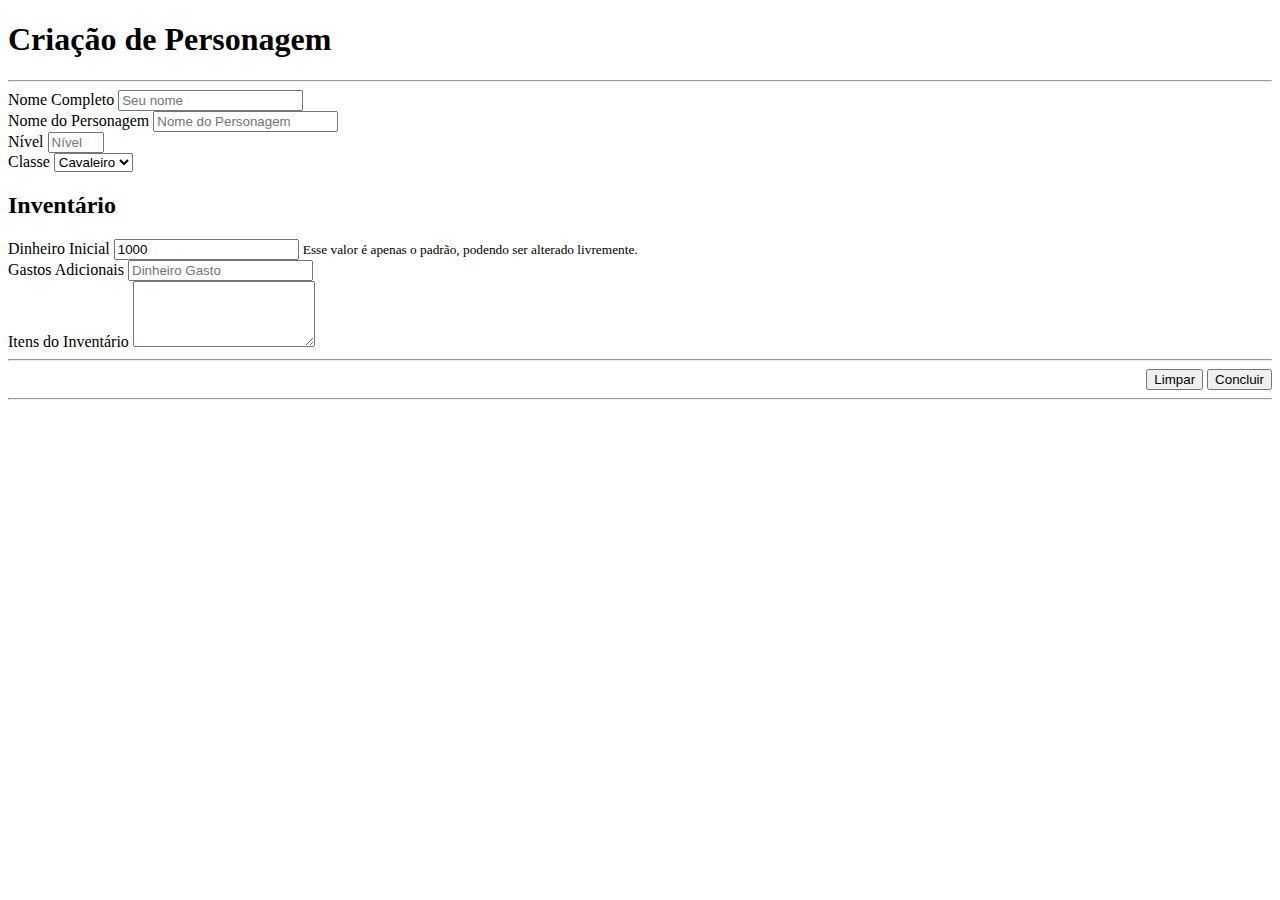
<file: index.html>
<!DOCTYPE html>
<html lang="pt-br">
  <head>
    <meta charset="utf-8">
    <meta name="viewport" content="width=device-width, initial-scale=1, shrink-to-fit=no">
    <link rel="stylesheet" href="https://stackpath.bootstrapcdn.com/bootstrap/4.1.3/css/bootstrap.min.css" integrity="sha384-MCw98/SFnGE8fJT3GXwEOngsV7Zt27NXFoaoApmYm81iuXoPkFOJwJ8ERdknLPMO" crossorigin="anonymous">

    <title>Formulário</title>
  </head>
  <body>
    <h1 class="text-center p-2 mt-1">Criação de Personagem</h1>
    <hr>
    <form class="p-3" onsubmit="formulario(), event.preventDefault()">
        <div class="form-group mt-3">
          <label for="exampleInputEmail1">Nome Completo</label>
          <input type="text" class="form-control" id="nome" aria-describedby="emailHelp" placeholder="Seu nome" required>
        </div>
        <div class="form-group mt-3">
            <label for="exampleInputEmail1">Nome do Personagem</label>
            <input type="text" class="form-control" id="personagem" aria-describedby="emailHelp" placeholder="Nome do Personagem">
          </div>
          <div>
            <label for="">Nível</label>
            <input class="form-control" id="nivel" type="number" placeholder="Nível de Experiência" min="1" max="20">
          </div>
          <div>
            <label for="classe">Classe</label>
            <select class="form-control" name="classe" id="classe">
              <option value="Cavaleiro">Cavaleiro</option>
              <option value="Mago">Mago</option>
              <option value="Ladino">Ladino</option>
              <option value="Clerigo">Clerigo</option>
              <option value="Inventor">Inventor</option>
              <option value="Paladino">Paladino</option>
            </select>
          </div>
          <div id="itens">
            <h2>Inventário</h2>
            <div>
              <label for="">Dinheiro Inicial</label>
              <input class="form-control" id="dinheiro" type="number" placeholder="Dinheiro Inicial" min="0" value="1000">
              <small id="" class="form-text text-muted">Esse valor é apenas o padrão, podendo ser alterado livremente.</small>
            </div>
            <div class="form-check">
            <div>
              <label for="">Gastos Adicionais</label>
              <input class="form-control" id="gasto" type="number" placeholder="Dinheiro Gasto" min="0">
            </div>
            <div class="form-group">
              <label for="exampleFormControlTextarea1">Itens do Inventário</label>
              <textarea class="form-control" id="inventario" rows="4"></textarea>
            </div>
          </div>
          <hr>
          <div style="text-align: right;">
            <button type="reset" class="btn btn-warning">Limpar</button>
            <button type="submit" class="btn btn-success">Concluir</button>
          </div>
          <hr>
    </form>

    <div id="resposta" style="visibility: hidden;">
      <div class="form-group mt-3">
        <label for="exampleInputEmail1">Nome Completo</label>
        <input type="text" class="form-control" id="nomeresp" aria-describedby="emailHelp" readonly>
      </div>
      <div class="form-group mt-3">
          <label for="exampleInputEmail1">Nome do Personagem</label>
          <input type="text" class="form-control" id="personagemresp" aria-describedby="emailHelp" readonly>
        </div>
        <div>
          <label for="">Nível</label>
          <input class="form-control" id="nivelresp" type="number" min="0" max="20" readonly>
        </div>
        <div class="form-group mt-3">
          <label for="exampleInputEmail1">Classe</label>
          <input type="text" class="form-control" id="classeresp" aria-describedby="emailHelp" readonly>
        </div>
        <div class="form-group mt-3">
          <label for="exampleInputEmail1">Pontos de Vida</label>
          <input type="text" class="form-control" id="pv" aria-describedby="emailHelp" readonly>
        </div>
        <div class="form-group mt-3">
          <label for="exampleInputEmail1">Pontos de Mana</label>
          <input type="text" class="form-control" id="pm" aria-describedby="emailHelp" readonly>
        </div>
        <div class="form-group mt-3">
          <label for="exampleInputEmail1">Dinheiro</label>
          <input type="text" class="form-control" id="dinheiroresp" aria-describedby="emailHelp" readonly>
        </div>
        <div class="form-group">
          <label for="exampleFormControlTextarea1">Itens do Inventário</label>
          <textarea class="form-control" id="inventarioresp" rows="4" readonly></textarea>
        </div>
    </div>

    <script>
      function formulario() {
        let dinheiro = document.getElementById('dinheiro');
        let gastos = document.getElementById('gasto');
        let classe = document.getElementById('classe').value;
        let nivel = document.getElementById('nivel').value;
        let pv = 0;
        let pm = 0;

        if(classe == 'Cavaleiro'){
          pv = (nivel*4+16);
          pm = (3*nivel);
        } else if (classe == 'Mago') {
          pv = (8 + 2 * nivel);
          pm = (6 * nivel)
        } else if (classe == 'Ladino') {
          pv = (12 + 4 * nivel);
          pm = (4 * nivel)
        } else if (classe == 'Clerigo') {
          pv = (10 + 2 * nivel);
          pm = (6 * nivel)
        } else if (classe == 'Inventor') {
          pv = (12 + 4 * nivel);
          pm = (5 * nivel)
        } else if (classe == 'Paladino') {
          pv = (24 + 6 * nivel);
          pm = (3 * nivel)
        }
        let total = (dinheiro.value - gastos.value);
        alert('Concluído')
        let nome = document.getElementById('nome')
        let personagem = document.getElementById('personagem')
        let inventario = document.getElementById('inventario')
        document.getElementById('nomeresp').value = nome.value
        document.getElementById('personagemresp').value = personagem.value
        document.getElementById('nivelresp').value = nivel
        document.getElementById('classeresp').value = classe
        document.getElementById('pv').value = pv
        document.getElementById('pm').value = pm
        document.getElementById('dinheiroresp').value = total
        document.getElementById('inventarioresp').value = inventario.value
        document.getElementById('resposta').style.visibility = "visible"
      };
    </script>












    <!-- JavaScript (Opcional) -->
    <!-- jQuery primeiro, depois Popper.js, depois Bootstrap JS -->
    <script src="https://code.jquery.com/jquery-3.3.1.slim.min.js" integrity="sha384-q8i/X+965DzO0rT7abK41JStQIAqVgRVzpbzo5smXKp4YfRvH+8abtTE1Pi6jizo" crossorigin="anonymous"></script>
    <script src="https://cdnjs.cloudflare.com/ajax/libs/popper.js/1.14.3/umd/popper.min.js" integrity="sha384-ZMP7rVo3mIykV+2+9J3UJ46jBk0WLaUAdn689aCwoqbBJiSnjAK/l8WvCWPIPm49" crossorigin="anonymous"></script>
    <script src="https://stackpath.bootstrapcdn.com/bootstrap/4.1.3/js/bootstrap.min.js" integrity="sha384-ChfqqxuZUCnJSK3+MXmPNIyE6ZbWh2IMqE241rYiqJxyMiZ6OW/JmZQ5stwEULTy" crossorigin="anonymous"></script>
  </body>
</html>
</file>
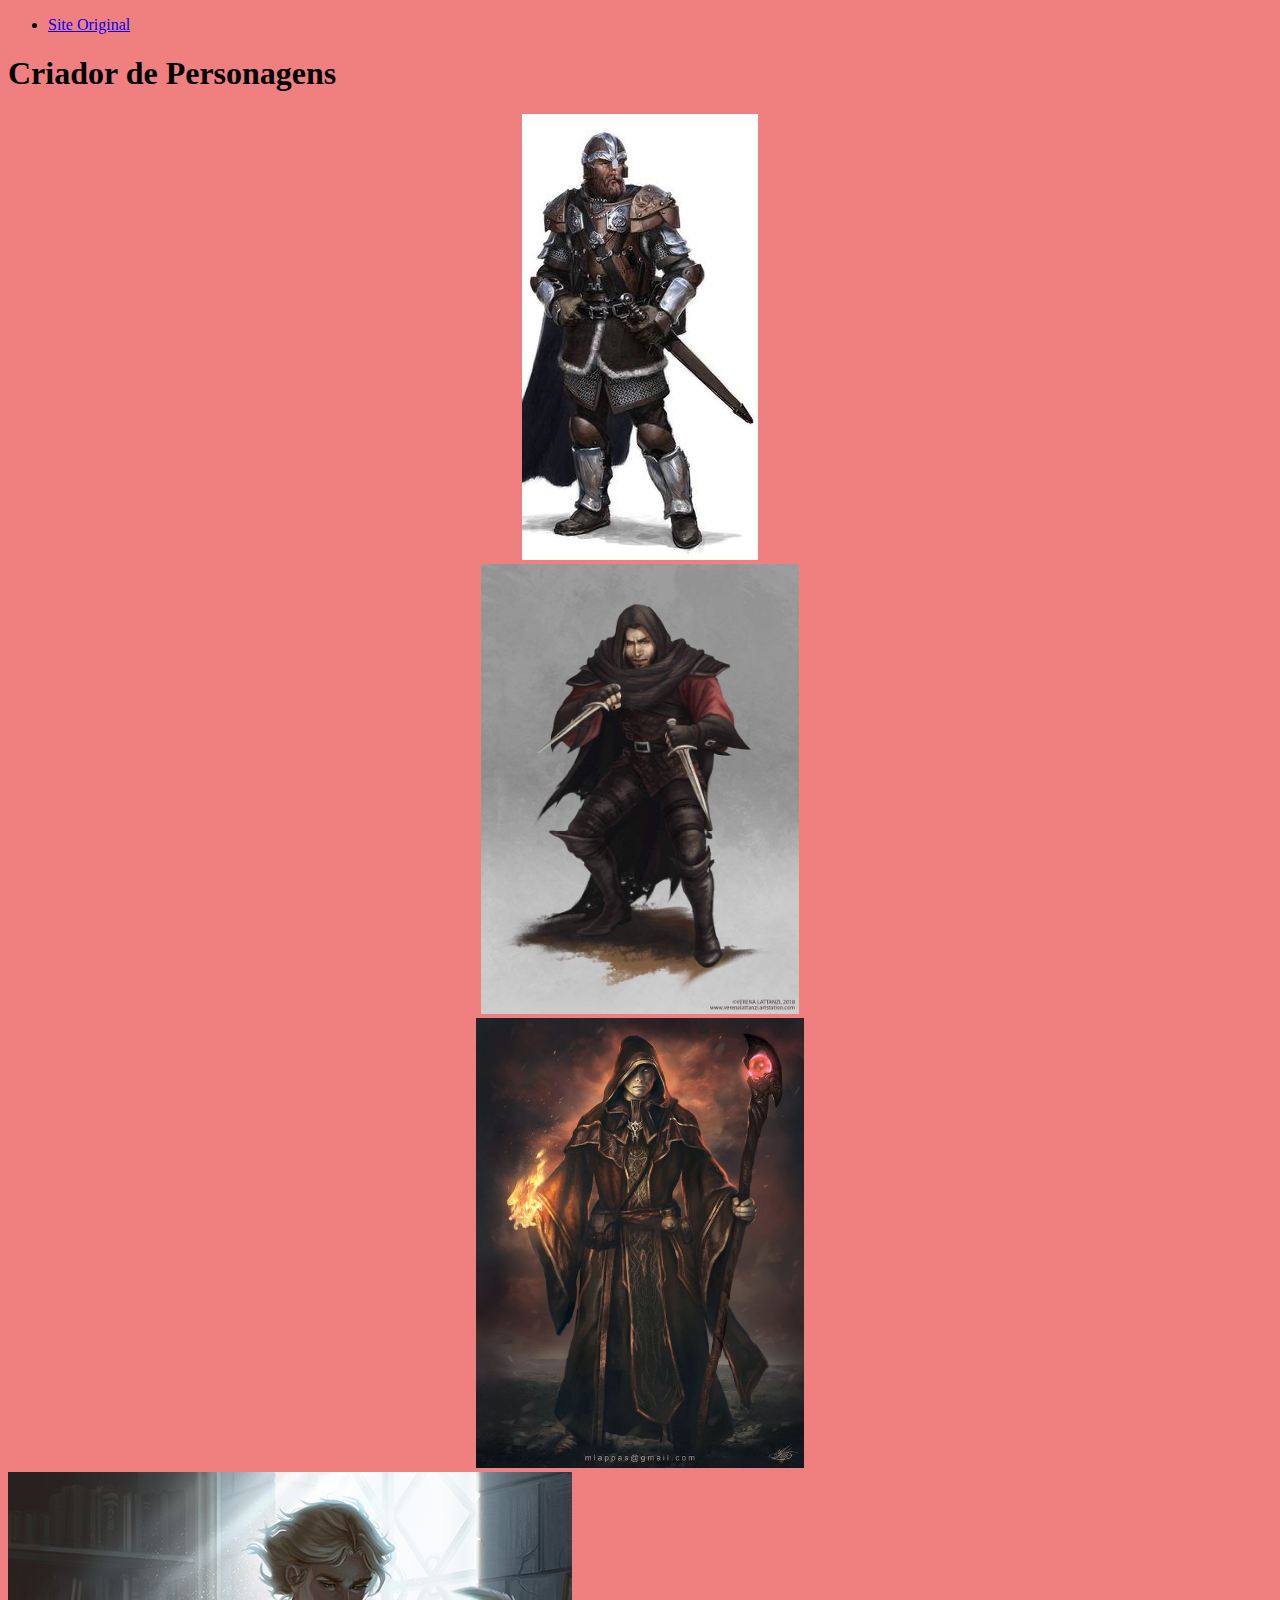
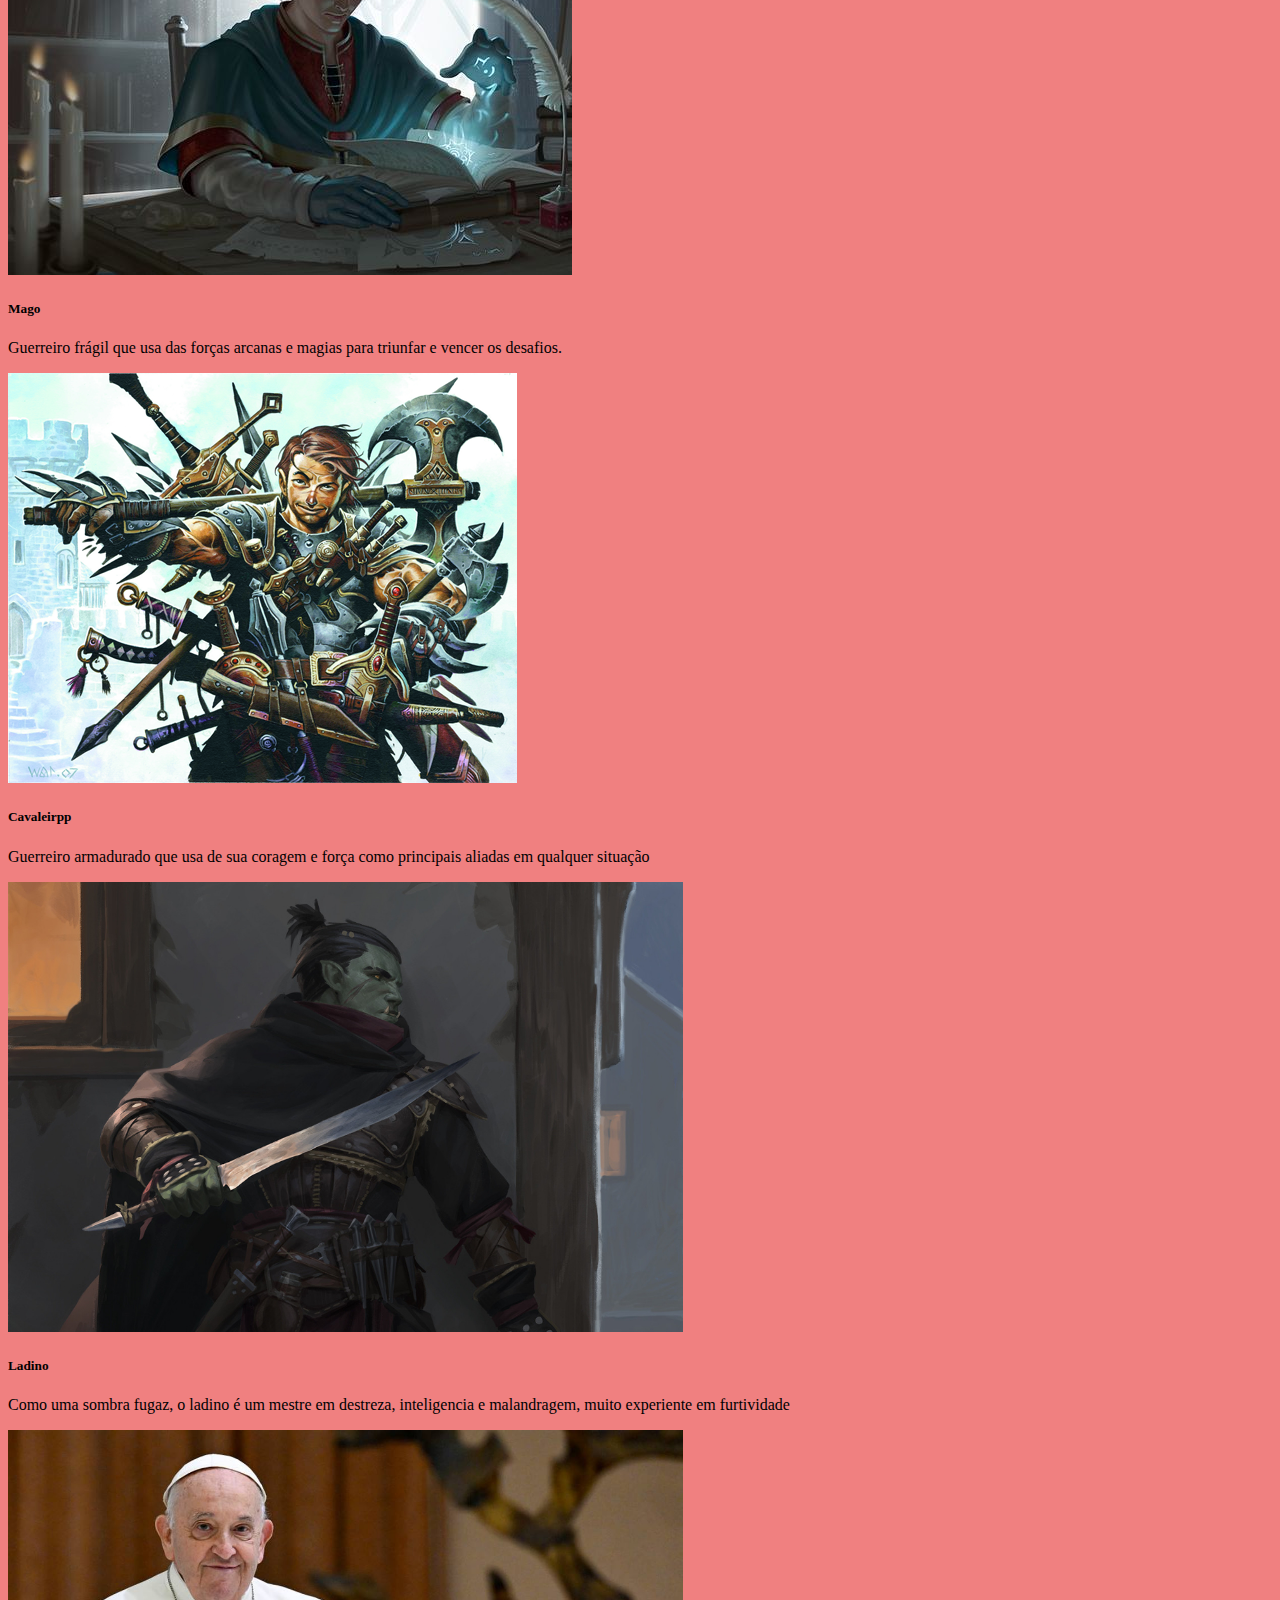
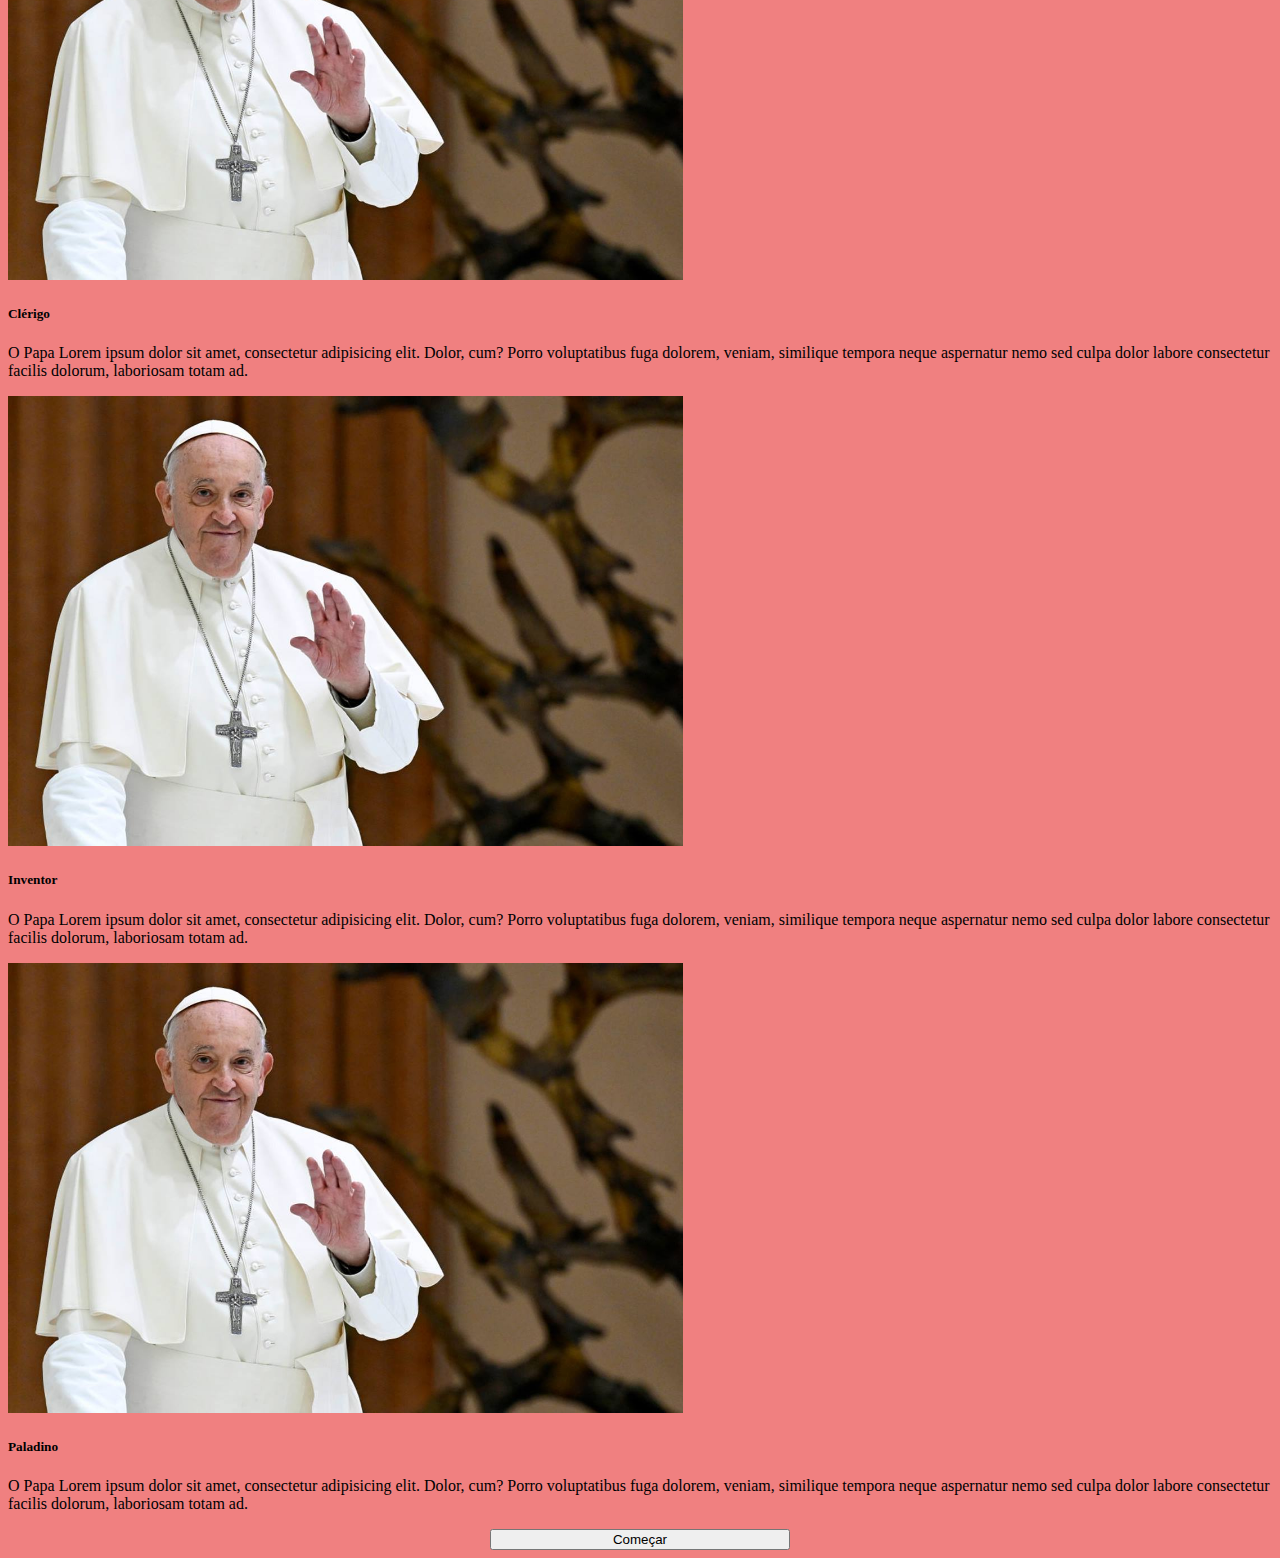
<file: index/pagina.html>
<!DOCTYPE html>
<html lang="pt-br">
  <head>
    <!-- Meta tags Obrigatórias -->
    <meta charset="utf-8">
    <meta name="viewport" content="width=device-width, initial-scale=1, shrink-to-fit=no">
    <link rel="stylesheet" href="https://stackpath.bootstrapcdn.com/bootstrap/4.1.3/css/bootstrap.min.css" integrity="sha384-MCw98/SFnGE8fJT3GXwEOngsV7Zt27NXFoaoApmYm81iuXoPkFOJwJ8ERdknLPMO" crossorigin="anonymous">
    <link rel="stylesheet" href="css/style.css">
    <title>bags</title>
  </head>
  <body>
    <ul class="nav justify-content-end bg-dark">
        <li class="nav-item">
          <a class="nav-link active" href="../Trabalho JS/index.html">Site Original</a>
        </li>
      </ul>
    <h1 class="text-center mt-5">Criador de Personagens</h1>
    <div class="carousel slide container" data-ride="carousel">
        <div class="carousel-inner">
            <div class="carousel-item active" id="carrosel">
                <img class="" src="img/1f09a09dd8333550ba072d1a5423f4c9.jpg" alt="">
            </div>
            <div class="carousel-item" id="carrosel">
                <img class="" src="img/9f1ef78932618e68f8db91a24a672c9b3ab8e86fr1-735-1041v2_uhq.jpg" alt="">
            </div>
            <div class="carousel-item" id="carrosel">
                <img class="" src="img/bdbb3326ce0f4467b9e8c1bb139a5688.jpg" alt="">
            </div>
        </div>
    </div>

    <div class="container mt-3" id="contem">
        <div class="row">
            <div class="col-4 mt-3">
              <div class="card ">
                <img class="card-img-top" src="img/MAG5.jpg" alt="Imagem de capa do card">
                <div class="card-body">
                  <h5 class="card-title">Mago</h5>
                  <p class="card-text">Guerreiro frágil que usa das forças arcanas e magias para triunfar e vencer os desafios.</p>
                </div>
                </div>
            </div>
           
            <div class="col-4 mt-3">
              <div class="card">
              <img class="card-img-top" src="img/screen-2.png" alt="Imagem de capa do card">
              <div class="card-body">
                <h5 class="card-title">Cavaleirpp</h5>
                <p class="card-text">Guerreiro armadurado que usa de sua coragem e força como principais aliadas em qualquer situação</p>
              </div>
              </div>
            </div>
            <div class="col-4 mt-3">
              <div class="card">
              <img class="card-img-top" src="img/ladino.jpg" alt="Imagem de capa do card">
              <div class="card-body">
                  <h5 class="card-title">Ladino</h5>
                  <p class="card-text">Como uma sombra fugaz, o ladino é um mestre em destreza, inteligencia e malandragem, muito experiente em furtividade</p>
              </div>
              </div>
            </div>

            <div class="col-4 mt-3">
              <div class="card">
                <img class="card-img-top" src="img/papa-Francisco-2-1.jpg" alt="Imagem de capa do card">
                <div class="card-body">
                    <h5 class="card-title">Clérigo</h5>
                    <p class="card-text">O Papa Lorem ipsum dolor sit amet, consectetur adipisicing elit. Dolor, cum? Porro voluptatibus fuga dolorem, veniam, similique tempora neque aspernatur nemo sed culpa dolor labore consectetur facilis dolorum, laboriosam totam ad.</p>
                </div>
                </div>
            </div>

            <div class="col-4 mt-3">
              <div class="card">
                <img class="card-img-top" src="img/papa-Francisco-2-1.jpg" alt="Imagem de capa do card">
                <div class="card-body">
                    <h5 class="card-title">Inventor</h5>
                    <p class="card-text">O Papa Lorem ipsum dolor sit amet, consectetur adipisicing elit. Dolor, cum? Porro voluptatibus fuga dolorem, veniam, similique tempora neque aspernatur nemo sed culpa dolor labore consectetur facilis dolorum, laboriosam totam ad.</p>
                </div>
                </div>
            </div>

            <div class="col-4">
              <div class="card">
                <img class="card-img-top" src="img/papa-Francisco-2-1.jpg" alt="Imagem de capa do card">
                <div class="card-body">
                    <h5 class="card-title">Paladino</h5>
                    <p class="card-text">O Papa Lorem ipsum dolor sit amet, consectetur adipisicing elit. Dolor, cum? Porro voluptatibus fuga dolorem, veniam, similique tempora neque aspernatur nemo sed culpa dolor labore consectetur facilis dolorum, laboriosam totam ad.</p>
  
                </div>
                </div>
            </div>

            
        </div>
    </div>

    <div style="text-align: center;">
      <a href="/form.html"><button type="button" class="btn btn-warning btn-lg mt-5 mb-5" style="width: 300px;">Começar</button></a>
    </div>









    <script src="https://code.jquery.com/jquery-3.3.1.slim.min.js" integrity="sha384-q8i/X+965DzO0rT7abK41JStQIAqVgRVzpbzo5smXKp4YfRvH+8abtTE1Pi6jizo" crossorigin="anonymous"></script>
    <script src="https://cdnjs.cloudflare.com/ajax/libs/popper.js/1.14.3/umd/popper.min.js" integrity="sha384-ZMP7rVo3mIykV+2+9J3UJ46jBk0WLaUAdn689aCwoqbBJiSnjAK/l8WvCWPIPm49" crossorigin="anonymous"></script>
    <script src="https://stackpath.bootstrapcdn.com/bootstrap/4.1.3/js/bootstrap.min.js" integrity="sha384-ChfqqxuZUCnJSK3+MXmPNIyE6ZbWh2IMqE241rYiqJxyMiZ6OW/JmZQ5stwEULTy" crossorigin="anonymous"></script>
  </body>
</html>
</file>
<file: index/css/style.css>
body {
    background-color: lightcoral;
}

img{
    max-height: 450px;
   
}



#carrosel{
    text-align: center;
    margin: auto;
    align-items: center;
    align-self: center;
}
</file>
